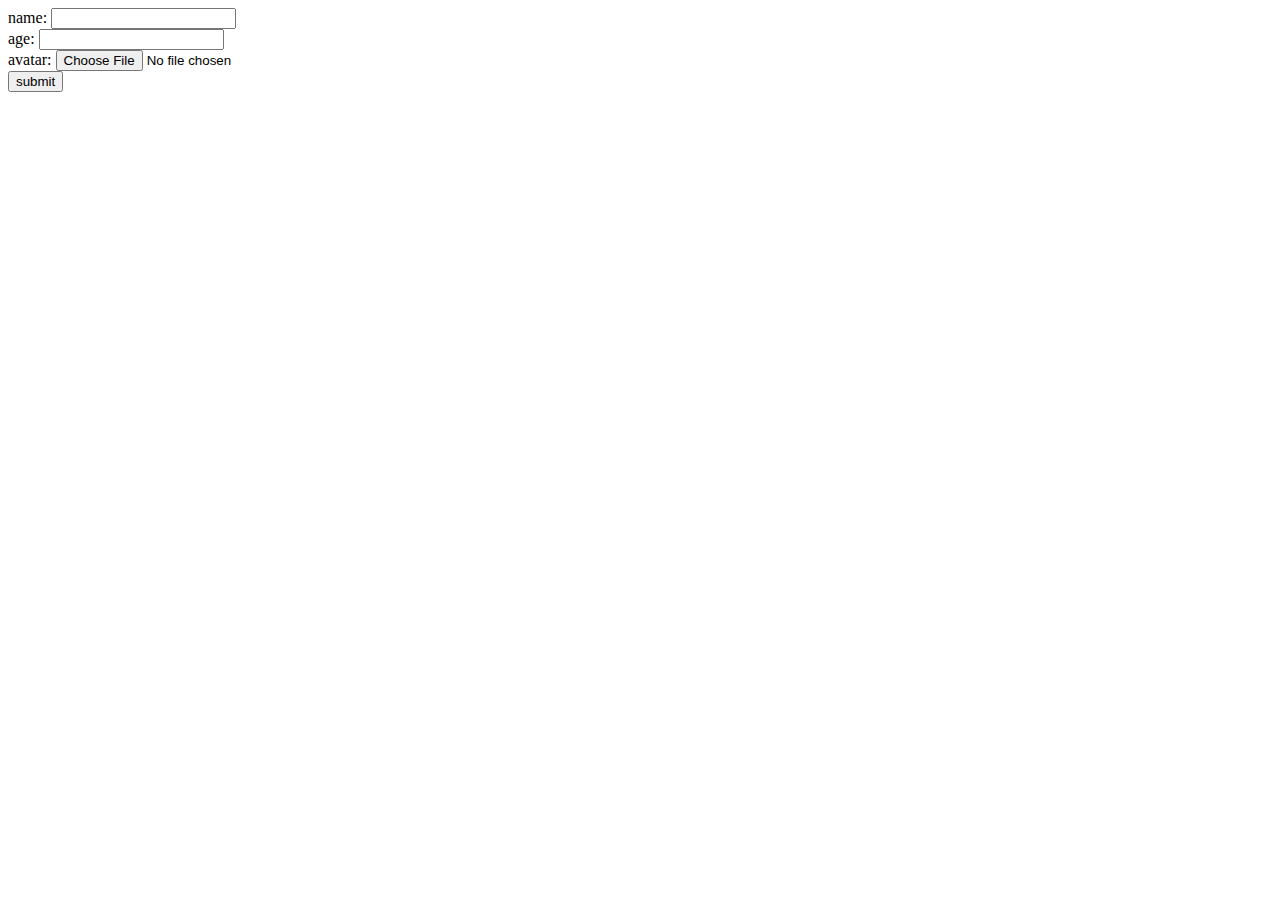
<file: src/main/resources/static/upload.html>
<!DOCTYPE html>
<html lang="en">
<head>
    <meta charset="UTF-8">
    <title>Upload File</title>
</head>
<body>

    <form action="/upload" method="post" enctype="multipart/form-data">
        name: <input type="text" name="username"><br>
        age: <input type="text" name="age"><br>
        avatar: <input type="file" name="image"><br>
        <input type="submit" value="submit">
    </form>

</body>
</html>
</file>
